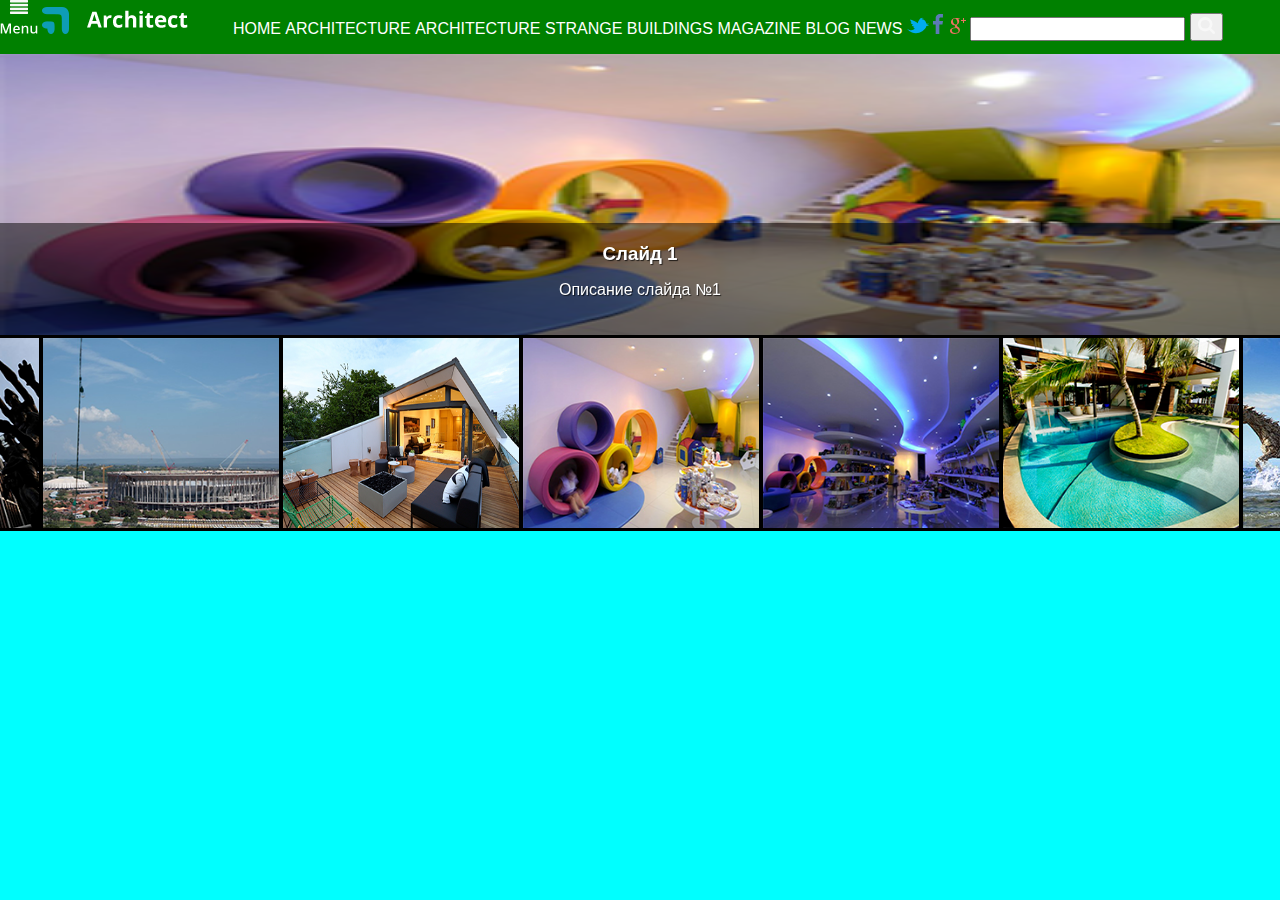
<file: js/HMonWnd/index.html>
<!DOCTYPE html>
<html lang="en">
<head>
   <link rel="stylesheet" href="css/style.css">
    <link rel="stylesheet" href="slick/slick-theme.css">
    <link rel="stylesheet" href="slick/slick.css">
    
    <meta charset="UTF-8">
    <title>Document</title>
    
</head>
<body>
   <header>
   <div class="site-bmenu">
   <img src="/img/slider.png" class="page"/>
   <img src="/img/logo.png" class="logo"/>
  
    <ul class="site-bmenu__list">
                    <li class="site-bmenu__item"><a href="#" class="site-bmenu__link">HOME</a></li>
                    <li class="site-bmenu__item"><a href="#" class="site-bmenu__link">ARCHITECTURE</a></li>
                    <li class="site-bmenu__item"><a href="#" class="site-bmenu__link">ARCHITECTURE</a></li>
                    <li class="site-bmenu__item"><a href="#" class="site-bmenu__link">STRANGE BUILDINGS</a></li>
                    <li class="site-bmenu__item"><a href="#" class="site-bmenu__link">MAGAZINE</a></li>
                    <li class="site-bmenu__item"><a href="#" class="site-bmenu__link">BLOG</a></li>
                    <li class="site-bmenu__item"><a href="#" class="site-bmenu__link">NEWS</a></li>
                </ul>
       <div class="site-bmenu__icon">
                <img src="/img/twitter.svg"/>
                <img src="/img/icon.svg"/>
                <img src="/img/iconddd.svg"/>
           </div>
     <input type="search" class="site-bmenu__search1"/>
       <button class="site-bmenu__search"><img src="/img/-fa-search----xf002--.svg"/></button>
        </div>
                
                <div class="mid">
                    <div class="sl">
                    <div class="sl__slide">
                    <img src="img/rectangle-4.png" alt="Картирнкад слайда 1" class="sl__img">
                        <div class="sl__text">
                        <h3 class="sl__zag">Слайд 1</h3>
                        <p class="sl_desc">Описание слайда №1</p>
                        </div></div>
                        <div class="sl__slide">
                    <img src="img/rectangle-4-copy.png" alt="Картирнкад слайда 2" class="sl__img">
                        <div class="sl__text">
                        <h3 class="sl__zag">Слайд 2</h3>
                        <p class="sl_desc">Описание слайда №2</p>
                        </div></div>
                        <div class="sl__slide">
                    <img src="img/rectangle-4-copy-3.png" alt="Картирнкад слайда 3" class="sl__img">
                        <div class="sl__text">
                        <h3 class="sl__zag">Слайд 3</h3>
                        <p class="sl_desc">Описание слайда №3</p>
                        </div></div>
                    <div class="sl__slide">
                    <img src="img/rectangle-4-copy-4.png" alt="Картирнкад слайда 4" class="sl__img">
                        <div class="sl__text">
                        <h3 class="sl__zag">Слайд 4</h3>
                        <p class="sl_desc">Описание слайда №4</p>
                        </div></div>
                       <div class="sl__slide">
                    <img src="img/rectangle-4-copy-5.png" alt="Картирнкад слайда 5" class="sl__img">
                        <div class="sl__text">
                        <h3 class="sl__zag">Слайд 5</h3>
                        <p class="sl_desc">Описание слайда №5</p>
                        </div></div>
                           <div class="sl__slide">
                    <img src="img/rectangle-4-copy-6.png" alt="Картирнкад слайда 6" class="sl__img">
                        <div class="sl__text">
                        <h3 class="sl__zag">Слайд 6</h3>
                        <p class="sl_desc">Описание слайда №6</p>
                        </div></div>
                           <div class="sl__slide">
                    <img src="img/rectangle-6-copy.png" alt="Картирнкад слайда 7" class="sl__img">
                        <div class="sl__text">
                        <h3 class="sl__zag">Слайд 7</h3>
                        <p class="sl_desc">Описание слайда №7</p>
                        </div></div>
                    </div>
                      <div class="sl2">
                        <div class="sl2__slide"><img src="sss/rectangle-4.png" alt="img">
                           </div>
                       <div class="sl2__slide"><img src="sss/rectangle-4-copy.png" alt="img">
                           </div>
                           <div class="sl2__slide"><img src="sss/rectangle-4-copy-3.png" alt="img">
                           </div>
                           <div class="sl2__slide"><img src="sss/rectangle-4-copy-4.png" alt="img">
                           </div>
                           <div class="sl2__slide"><img src="sss/rectangle-4-copy-5.png" alt="img">
                           </div>
                           <div class="sl2__slide"><img src="sss/rectangle-4-copy-6.png" alt="img">
                           </div>
                           <div class="sl2__slide"><img src="sss/rectangle-6-copy.png" alt="img">
                           </div>
                        </div> 
                    
       </div>
            
    </header>
    <section>
   
    </section>
    <footer>
        <ul>
            <li><a href="#"></a></li>
            <li><a href="#"></a></li>
            <li><a href="#"></a></li>
            <li><a href="#"></a></li>
            <li><a href="#"></a></li>
            <li><a href="#"></a></li>
            <li><a href="#"></a></li>
            <li><a href="#"></a></li>
            <li><a href="#"></a></li>
            <li><a href="#"></a></li>
            <li><a href="#"></a></li>
            <li><a href="#"></a></li>
            <li><a href="#"></a></li>
            <li><a href="#"></a></li>
            <li><a href="#"></a></li>
            <li><a href="#"></a></li>
            <li><a href="#"></a></li>
            <li><a href="#"></a></li>
            <li><a href="#"></a></li>
            <li><a href="#"></a></li>
            <li><a href="#"></a></li>
            <li><a href="#"></a></li>
            <li><a href="#"></a></li>
            <li><a href="#"></a></li>
        </ul>
        
    </footer>
      <script src="https://code.jquery.com/jquery-2.2.0.min.js"></script>
    <script src="slick/slick.min.js"></script>    <script src="js/js.js"></script>
    <script src="js/masonry.pkgd.min.js"></script>
</body>
</html>
</file>
<file: js/HMonWnd/css/style.css>
/* line 3, ../sass/_normalize.scss */
html {
  font-family: sans-serif;
  /* 1 */
  -ms-text-size-adjust: 100%;
  /* 2 */
  -webkit-text-size-adjust: 100%;
  /* 2 */
}

/**
 * Remove default margin.
 */
/* line 13, ../sass/_normalize.scss */
body {
  margin: 0;
}

/* HTML5 display definitions
   ========================================================================== */
/**
 * Correct `block` display not defined for any HTML5 element in IE 8/9.
 * Correct `block` display not defined for `details` or `summary` in IE 10/11
 * and Firefox.
 * Correct `block` display not defined for `main` in IE 11.
 */
/* line 27, ../sass/_normalize.scss */
article,
aside,
details,
figcaption,
figure,
footer,
header,
hgroup,
main,
menu,
nav,
section,
summary {
  display: block;
}

/**
 * 1. Correct `inline-block` display not defined in IE 8/9.
 * 2. Normalize vertical alignment of `progress` in Chrome, Firefox, and Opera.
 */
/* line 48, ../sass/_normalize.scss */
audio,
canvas,
progress,
video {
  display: inline-block;
  /* 1 */
  vertical-align: baseline;
  /* 2 */
}

/**
 * Prevent modern browsers from displaying `audio` without controls.
 * Remove excess height in iOS 5 devices.
 */
/* line 61, ../sass/_normalize.scss */
audio:not([controls]) {
  display: none;
  height: 0;
}

/**
 * Address `[hidden]` styling not present in IE 8/9/10.
 * Hide the `template` element in IE 8/9/10/11, Safari, and Firefox < 22.
 */
/* line 71, ../sass/_normalize.scss */
[hidden],
template {
  display: none;
}

/* Links
   ========================================================================== */
/**
 * Remove the gray background color from active links in IE 10.
 */
/* line 83, ../sass/_normalize.scss */
a {
  background-color: transparent;
}

/**
 * Improve readability of focused elements when they are also in an
 * active/hover state.
 */
/* line 92, ../sass/_normalize.scss */
a:active,
a:hover {
  outline: 0;
}

/* Text-level semantics
   ========================================================================== */
/**
 * Address styling not present in IE 8/9/10/11, Safari, and Chrome.
 */
/* line 104, ../sass/_normalize.scss */
abbr[title] {
  border-bottom: 1px dotted;
}

/**
 * Address style set to `bolder` in Firefox 4+, Safari, and Chrome.
 */
/* line 112, ../sass/_normalize.scss */
b,
strong {
  font-weight: bold;
}

/**
 * Address styling not present in Safari and Chrome.
 */
/* line 121, ../sass/_normalize.scss */
dfn {
  font-style: italic;
}

/**
 * Address variable `h1` font-size and margin within `section` and `article`
 * contexts in Firefox 4+, Safari, and Chrome.
 */
/* line 130, ../sass/_normalize.scss */
h1 {
  font-size: 2em;
  margin: 0.67em 0;
}

/**
 * Address styling not present in IE 8/9.
 */
/* line 139, ../sass/_normalize.scss */
mark {
  background: #ff0;
  color: #000;
}

/**
 * Address inconsistent and variable font size in all browsers.
 */
/* line 148, ../sass/_normalize.scss */
small {
  font-size: 80%;
}

/**
 * Prevent `sub` and `sup` affecting `line-height` in all browsers.
 */
/* line 156, ../sass/_normalize.scss */
sub,
sup {
  font-size: 75%;
  line-height: 0;
  position: relative;
  vertical-align: baseline;
}

/* line 164, ../sass/_normalize.scss */
sup {
  top: -0.5em;
}

/* line 168, ../sass/_normalize.scss */
sub {
  bottom: -0.25em;
}

/* Embedded content
   ========================================================================== */
/**
 * Remove border when inside `a` element in IE 8/9/10.
 */
/* line 179, ../sass/_normalize.scss */
img {
  border: 0;
}

/**
 * Correct overflow not hidden in IE 9/10/11.
 */
/* line 187, ../sass/_normalize.scss */
svg:not(:root) {
  overflow: hidden;
}

/* Grouping content
   ========================================================================== */
/**
 * Address margin not present in IE 8/9 and Safari.
 */
/* line 198, ../sass/_normalize.scss */
figure {
  margin: 1em 40px;
}

/**
 * Address differences between Firefox and other browsers.
 */
/* line 206, ../sass/_normalize.scss */
hr {
  box-sizing: content-box;
  height: 0;
}

/**
 * Contain overflow in all browsers.
 */
/* line 215, ../sass/_normalize.scss */
pre {
  overflow: auto;
}

/**
 * Address odd `em`-unit font size rendering in all browsers.
 */
/* line 223, ../sass/_normalize.scss */
code,
kbd,
pre,
samp {
  font-family: monospace, monospace;
  font-size: 1em;
}

/* Forms
   ========================================================================== */
/**
 * Known limitation: by default, Chrome and Safari on OS X allow very limited
 * styling of `select`, unless a `border` property is set.
 */
/**
 * 1. Correct color not being inherited.
 *    Known issue: affects color of disabled elements.
 * 2. Correct font properties not being inherited.
 * 3. Address margins set differently in Firefox 4+, Safari, and Chrome.
 */
/* line 246, ../sass/_normalize.scss */
button,
input,
optgroup,
select,
textarea {
  color: inherit;
  /* 1 */
  font: inherit;
  /* 2 */
  margin: 0;
  /* 3 */
}

/**
 * Address `overflow` set to `hidden` in IE 8/9/10/11.
 */
/* line 260, ../sass/_normalize.scss */
button {
  overflow: visible;
}

/**
 * Address inconsistent `text-transform` inheritance for `button` and `select`.
 * All other form control elements do not inherit `text-transform` values.
 * Correct `button` style inheritance in Firefox, IE 8/9/10/11, and Opera.
 * Correct `select` style inheritance in Firefox.
 */
/* line 271, ../sass/_normalize.scss */
button,
select {
  text-transform: none;
}

/**
 * 1. Avoid the WebKit bug in Android 4.0.* where (2) destroys native `audio`
 *    and `video` controls.
 * 2. Correct inability to style clickable `input` types in iOS.
 * 3. Improve usability and consistency of cursor style between image-type
 *    `input` and others.
 */
/* line 284, ../sass/_normalize.scss */
button,
html input[type="button"],
input[type="reset"],
input[type="submit"] {
  -webkit-appearance: button;
  /* 2 */
  cursor: pointer;
  /* 3 */
}

/**
 * Re-set default cursor for disabled elements.
 */
/* line 296, ../sass/_normalize.scss */
button[disabled],
html input[disabled] {
  cursor: default;
}

/**
 * Remove inner padding and border in Firefox 4+.
 */
/* line 305, ../sass/_normalize.scss */
button::-moz-focus-inner,
input::-moz-focus-inner {
  border: 0;
  padding: 0;
}

/**
 * Address Firefox 4+ setting `line-height` on `input` using `!important` in
 * the UA stylesheet.
 */
/* line 316, ../sass/_normalize.scss */
input {
  line-height: normal;
}

/**
 * It's recommended that you don't attempt to style these elements.
 * Firefox's implementation doesn't respect box-sizing, padding, or width.
 *
 * 1. Address box sizing set to `content-box` in IE 8/9/10.
 * 2. Remove excess padding in IE 8/9/10.
 */
/* line 328, ../sass/_normalize.scss */
input[type="checkbox"],
input[type="radio"] {
  box-sizing: border-box;
  /* 1 */
  padding: 0;
  /* 2 */
}

/**
 * Fix the cursor style for Chrome's increment/decrement buttons. For certain
 * `font-size` values of the `input`, it causes the cursor style of the
 * decrement button to change from `default` to `text`.
 */
/* line 340, ../sass/_normalize.scss */
input[type="number"]::-webkit-inner-spin-button,
input[type="number"]::-webkit-outer-spin-button {
  height: auto;
}

/**
 * 1. Address `appearance` set to `searchfield` in Safari and Chrome.
 * 2. Address `box-sizing` set to `border-box` in Safari and Chrome.
 */
/* line 350, ../sass/_normalize.scss */
input[type="search"] {
  -webkit-appearance: textfield;
  /* 1 */
  box-sizing: content-box;
  /* 2 */
}

/**
 * Remove inner padding and search cancel button in Safari and Chrome on OS X.
 * Safari (but not Chrome) clips the cancel button when the search input has
 * padding (and `textfield` appearance).
 */
/* line 361, ../sass/_normalize.scss */
input[type="search"]::-webkit-search-cancel-button,
input[type="search"]::-webkit-search-decoration {
  -webkit-appearance: none;
}

/**
 * Define consistent border, margin, and padding.
 */
/* line 370, ../sass/_normalize.scss */
fieldset {
  border: 1px solid #c0c0c0;
  margin: 0 2px;
  padding: 0.35em 0.625em 0.75em;
}

/**
 * 1. Correct `color` not being inherited in IE 8/9/10/11.
 * 2. Remove padding so people aren't caught out if they zero out fieldsets.
 */
/* line 381, ../sass/_normalize.scss */
legend {
  border: 0;
  /* 1 */
  padding: 0;
  /* 2 */
}

/**
 * Remove default vertical scrollbar in IE 8/9/10/11.
 */
/* line 390, ../sass/_normalize.scss */
textarea {
  overflow: auto;
}

/**
 * Don't inherit the `font-weight` (applied by a rule above).
 * NOTE: the default cannot safely be changed in Chrome and Safari on OS X.
 */
/* line 399, ../sass/_normalize.scss */
optgroup {
  font-weight: bold;
}

/* Tables
   ========================================================================== */
/**
 * Remove most spacing between table cells.
 */
/* line 410, ../sass/_normalize.scss */
table {
  border-collapse: collapse;
  border-spacing: 0;
}

/* line 415, ../sass/_normalize.scss */
td,
th {
  padding: 0;
}

/* line 2, ../sass/_header.scss */
.site-bmenu {
  display: block;
  background-color: green;
  width: auto;
  max-height: 68px;
  padding: 0px;
  margin: 0px;
}
/* line 8, ../sass/_header.scss */
.site-bmenu__page {
  margin-top: 10px;
}
/* line 10, ../sass/_header.scss */
.site-bmenu__list {
  display: inline-block;
}
/* line 10, ../sass/_header.scss */
.site-bmenu__list a {
  text-decoration: none;
  color: white;
}
/* line 11, ../sass/_header.scss */
.site-bmenu__item {
  display: inline-block;
  text-align: center;
}
/* line 13, ../sass/_header.scss */
.site-bmenu__search {
  display: inline-block;
}
/* line 14, ../sass/_header.scss */
.site-bmenu__icon {
  display: inline-block;
}

/* line 1, ../sass/_main.scss */
li {
  list-style: none;
}

/* line 2, ../sass/_main.scss */
body {
  background-color: aqua;
}

/* line 5, ../sass/_main.scss */
.mid {
  max-width: 100%;
  max-height: 281px;
  margin: 0 auto;
  color: #353535;
}
/* line 10, ../sass/_main.scss */
.mid img {
  width: 100%;
  max-height: 281px;
}

/* line 13, ../sass/_main.scss */
.sl__slide {
  position: relative;
}

/* line 14, ../sass/_main.scss */
.sl__text {
  position: absolute;
  bottom: 0;
  background: rgba(0, 0, 0, 0.5);
  width: 100%;
  color: #fff;
  text-align: center;
  text-shadow: 1px 1px 1px rgba(0, 0, 0, 0.7);
  padding: 20px 0;
}

/* line 23, ../sass/_main.scss */
.sl__zag, .sl__desc {
  margin: 0;
  padding: 0 10px;
}

/* line 24, ../sass/_main.scss */
.sl2__slide img {
  height: 190px;
  width: 98.5%;
  cursor: pointer;
  padding: 3px;
  background: black;
  transition: background .3s;
}

/* line 31, ../sass/_main.scss */
.sl2__slide img:hover {
  background: orange;
}

@media (min-width: 1200px) {
  /* line 6, ../sass/style.scss */
  .area {
    width: 1170px;
  }
}
</file>
